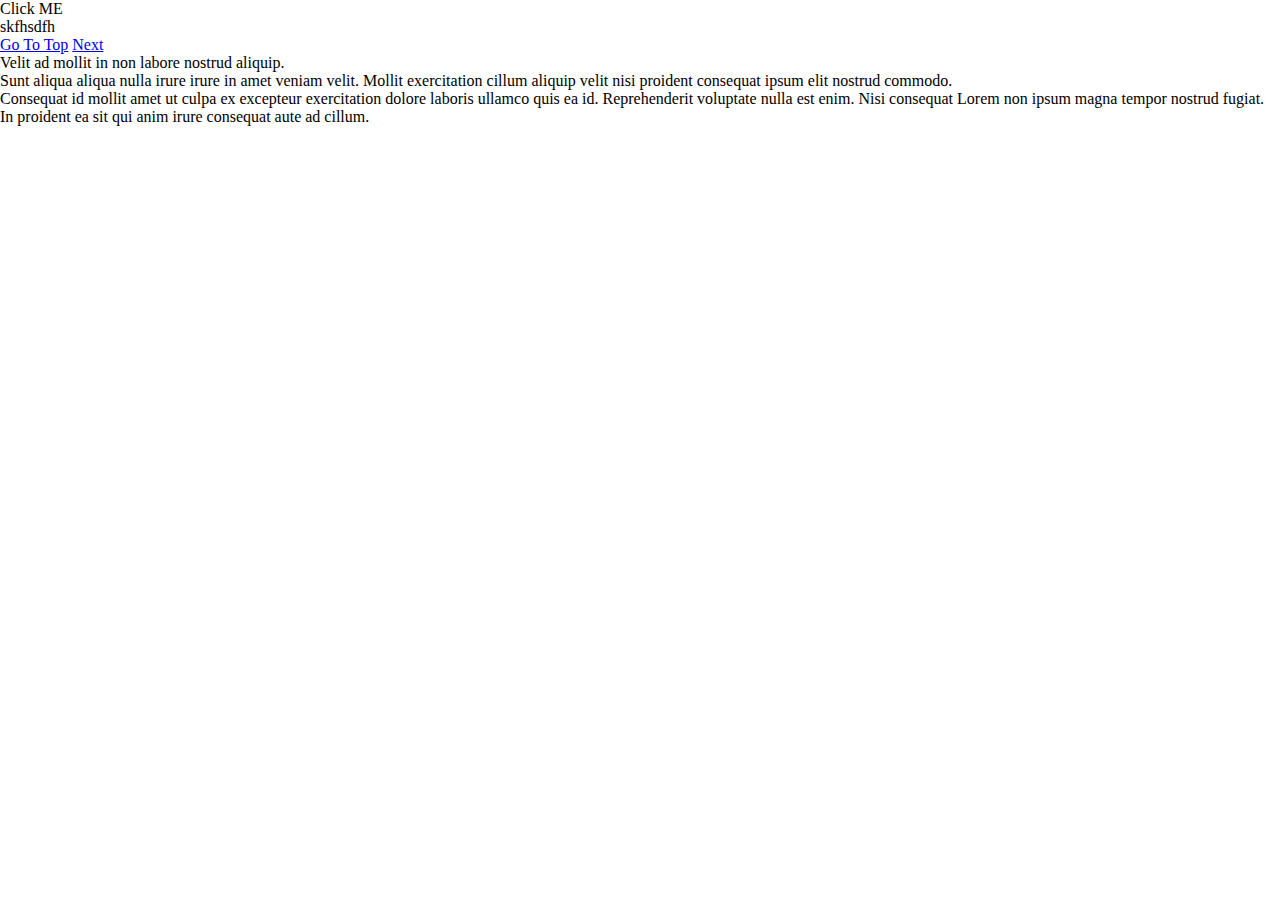
<file: index-kickstart.html>
<!DOCTYPE html>
<html lang="en">
<head>
    <title>Web Designing</title>
    <link rel="stylesheet" href="style.css">
    <script src="scripts.js"></script>
</head>
<body>
    <div onclick='showSomeMsg()' class="sample">Click ME</div>
    <div class="sample"></div>
    <div class="sample"></div>
    <div class="sample"></div>
    <div id="id-div"></div>
    <div id="id-show-Msg"></div>
    <p>skfhsdfh</p>
    <strong>

    </strong>
    <table></table>
    <a class="go-to-top" href="#" onclick="showPreviousAlert()">Go To Top</a>
    <a href="#" onclick="showNextAlert()">Next</a>
    <br/>
    <p></p>Velit ad mollit in non labore nostrud aliquip. <br/>Sunt aliqua aliqua nulla irure irure in amet veniam velit. Mollit exercitation cillum aliquip velit nisi proident consequat ipsum elit nostrud commodo. <br> Consequat id mollit amet ut culpa ex excepteur exercitation dolore laboris ullamco quis ea id. Reprehenderit voluptate nulla est enim. Nisi consequat Lorem non ipsum magna tempor nostrud fugiat. <br> In proident ea sit qui anim irure consequat aute ad cillum.
</body>
</html>
</file>
<file: style.css>
*{
    margin: 0;
    padding: 0;
}

.main{
    width: 100%;
    height: 100vh;
    background-image: url(tech.jpg);
    background-repeat: no-repeat;
    background-size: cover;
    color: #fff;
}

.navbar{
    width: 1200px;
    height: 60px;
    float: left;
}

.icon{
    width: 300px;
    float: left;
}
.menu {
    width: 500px;
    height: 55px;
    float: left;
    margin-left: 50px;
}
.menu ul{
    display: flex;
    justify-content: center;
    align-items: center;
    color: #fff;
    font-size: 15px;
    font-family: Arial;
    font-weight: bold;
}
.menu ul li{
    margin-left:20px;
    padding-right: 20px;
    list-style: none;
    font-size: 30px;
}
.menu ul li a{
    text-decoration: none;
    color:#fff;
    transition: 4s ease-in-out ;
}
.menu ul li a:hover{
    color:rgb(189, 31, 31);
}

.circle{
    width: 50px;
    height: 50px;
    border-radius: 20px;
    background:rgb(189, 31, 31);
}
.body{
    height: 100vh;
    width: 100%;
    background: #fff;
    display: flex;
    align-items: right ;
    justify-content: right;
}
.box
{max-width: 400px;
width: 100%;
}
.box .search-box{
    position: relative;
    height: 50px;
    max-width: 380px;
    margin: auto;
}
.search-box input{
    position: absolute;
    height: 100%;
    width: 100%;
    border-radius: 25px;
    background: cornsilk;
    outline: none;
    border: none;
    padding-left:  40px;
    font-size: 18px;

}
.search-box content{
 display: flex;
    justify-content: right;
    align-items: right;

}
</file>
